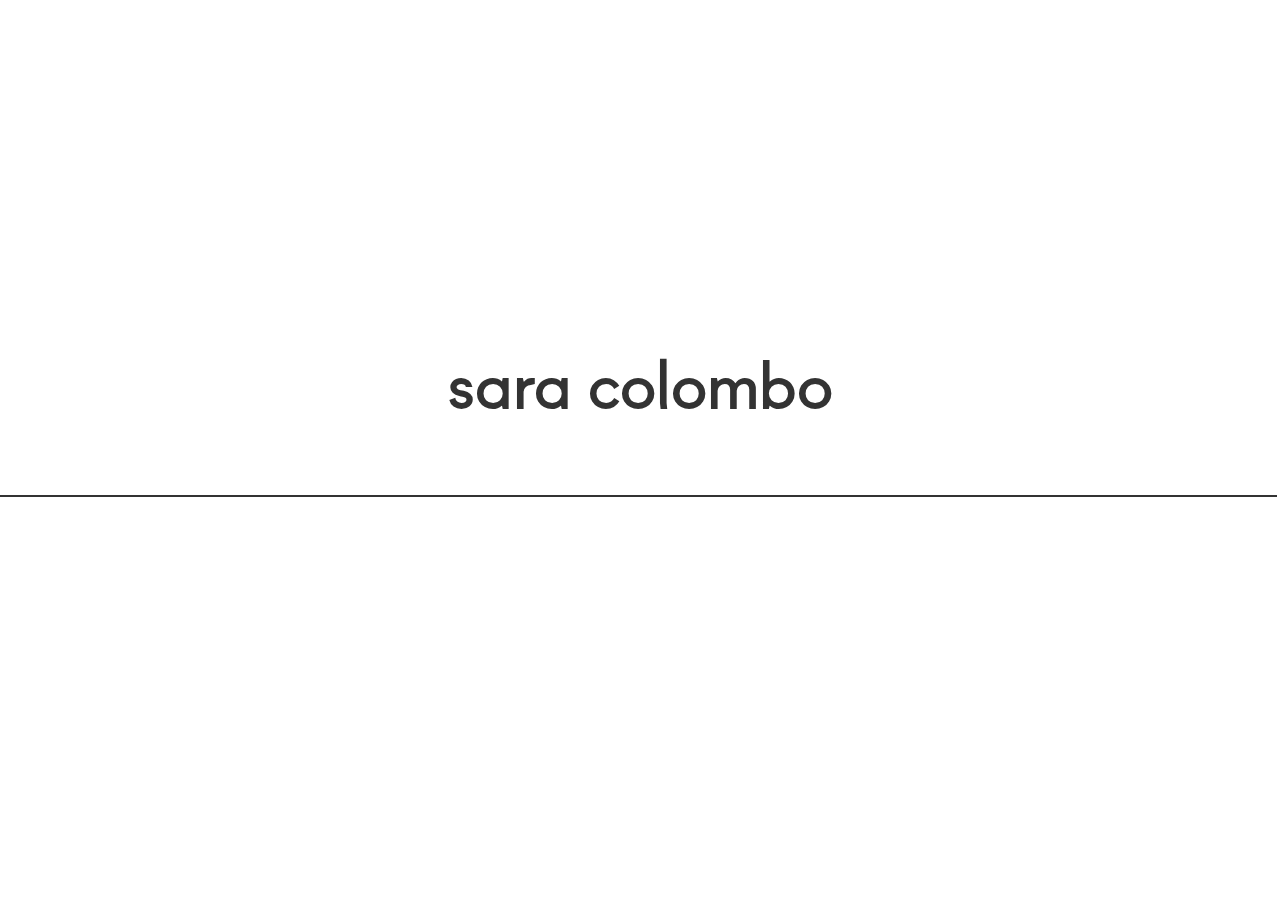
<file: index.html>
<!doctype html><html class="no-js"><head><meta charset="utf-8"><title>Sara Colombo</title><meta content="width=device-width,initial-scale=1,minimum-scale=1,maximum-scale=4,user-scalable=yes" name="viewport"><meta name="keywords" content="sara solombo, fashion designer, bag design, portfolio, fashion projects"><meta name="description" content="Sara Colombo fashion designer portfolio and biography."><meta name="author" content="Giacomo Cusinato"><link rel="apple-touch-icon" href="apple-touch-icon.png"><link rel="stylesheet" href="styles/vendor.css"><link rel="stylesheet" href="styles/main.css"><link rel="stylesheet" href="fonts/fugue/fugue.css"><script src="scripts/vendor/modernizr.js"></script></head><body><!--[if IE]><p class="browserupgrade">You are using an <strong>outdated</strong> browser. Please <a href="http://browsehappy.com/">upgrade your browser</a> to improve your experience.</p><![endif]--><div class="site-loader"><div class="header-wrapper"><h1>sara colombo</h1></div><div class="line"></div></div><div class="bio"><a href="#" class="bio-close">close</a><div class="bio-inner"><div class="bio-text"><p>Hi,</p><p>I’m Sara. I’m a Fashion Designer with a focus on Bag design. I have a passion for innovative pattercutting, functional design and creativity.</p><p>I completed my Bachelor Degree in Fashion Design at IUAV, University of Venice in 2016. During my studies I covered both Menswear and Womenswear and developed a strong skill for both design and pattern cutting. I explored various textile, knitt and print techniques. I have also attended an internship at Alessio Zinato, as a Product Assistant and Pattern Maker, for the brand’s meanswear collection. For my latest academic projects, I focused especially on leather products developing eight accessories collections which were showcased and exhibited during Fashion at IUAV.</p><p>In March 2017 I was one of twelve designers worldwide, selected to attend a 3 month bag design and accessories development course, promoted by IUAV University of Venice in collaboration with Bottega Veneta. During this time I had the opportunity to develop a capsule collection under the mentorship of Bottega Veneta's technicians. This unreal experience was aimed at the development of fully contemporary professionals who are able to create connections between the technical know-how and invention process of the craft, pattern making and the creative vision of the designer.</p><p>During these experiences I learned the value of team-playing, strict timing and short schedules. In these fast paced environments I learnt to be a quick learner and sometimes to find unexpected solutions.</p><p class="reference cv"><a href="images/cv.pdf" download="saracolombo_cv">VIEW CV</a></p><p class="reference letter"><a href="images/reference_letter.pdf" download="saracolombo_reference_letter">REFERENCE LETTER</a></p><p class="reference contact">CONTACT ME</p><p class="reference mail"><a href="mailto:sara.colombo93@gmail.com">sara.colombo93@gmail.com</a></p><p class="author">Made with &#x2665; by <a href="http://giacomocusinato.com" target="_blank">Giacomo Cusinato</a></p></div></div></div><div class="site-content"><a href="#" class="top-link left">back</a> <a href="#" class="top-link right">about</a><div class="project-hero sperduta"><div class="project-title-wrapper"><h1 class="project-title" data-open="sperduta">(s)perduta</h1></div><p class="view-project" data-open="sperduta">VIEW PROJECT</p></div><div class="project-hero firefighters"><div class="project-title-wrapper"><h1 class="project-title" data-open="firefighters">Firefighters</h1></div><p class="view-project" data-open="firefighters">VIEW PROJECT</p></div><div class="project-hero black"><div class="project-title-wrapper"><h1 class="project-title" data-open="black">Proud To Be Black</h1><p class="view-project" data-open="black">VIEW PROJECT</p></div></div><div class="project-hero uppercut"><div class="project-title-wrapper"><h1 class="project-title" data-open="uppercut">Uppercut</h1><p class="view-project" data-open="uppercut">VIEW PROJECT</p></div></div><div class="project-hero roots"><div class="project-title-wrapper"><h1 class="project-title" data-open="roots">Infected Roots</h1><p class="view-project" data-open="roots">VIEW PROJECT</p></div></div><span class="scroll-down">scroll down</span><main><section class="project firefighters"><div class="row section-1"><p class="hero">Firefighters is a project born during the Master of Bag Design and Accessory Development promoted by IUAV in collaboration with Bottega Veneta.</p></div><div class="row section-2"><div class="image"></div><div class="image"></div></div><div class="row section-3"><div class="image"></div></div><div class="row section-4"><div class="slider"><div class="slider-nav left"><div class="slider-arrow-inner"><i class="glyphicon glyphicon-menu-left"></i></div></div><div class="slider-nav right"><div class="slider-arrow-inner"><i class="glyphicon glyphicon-menu-right"></i></div></div><div class="slider-inner"><div class="image"></div><div class="image"></div><div class="image"></div><div class="image"></div></div></div></div><div class="row section-5"><div class="box"><div class="line"></div><p>The search for an aesthetic reference led me to study the American firefighters. I analyzed the uniforms and the various elements that compose them, developing concepts like added elements, hooks, belts and carabiners. These elements are placed in the bags like hanging elements of the small pockets.</p></div><div class="image"></div></div><div class="row section-6"><div class="image"></div></div><div class="row section-7"><div class="slider left"><div class="slider-nav left"><div class="slider-arrow-inner"><i class="glyphicon glyphicon-menu-left"></i></div></div><div class="slider-inner"><div class="image"></div><div class="image"></div><div class="image"></div><div class="image"></div></div></div><div class="slider right"><div class="slider-nav right"><div class="slider-arrow-inner"><i class="glyphicon glyphicon-menu-right"></i></div></div><div class="slider-inner"><div class="image"></div><div class="image"></div><div class="image"></div></div></div></div><div class="row section-8"><div class="image"></div></div><div class="row section-9"><p>I worked on the three-dimensional part of the helmet that crosses the structure like a rib. It becomes the framework element of both bags, accompanying the movements and keeping the curvature.</p></div><div class="row section-10"><div class="image"></div></div><div class="row section-11"><p>Versatility and usefulness were a priority. The backpack should be carried with the handle on the shoulder, like a pack or a shoulder strap. The messenger becomes furnished of different type of pockets, with large spaces directly accessible from the outside.</p><div class="slider"><div class="slider-nav left"><div class="slider-arrow-inner"><i class="glyphicon glyphicon-menu-left"></i></div></div><div class="slider-nav right"><div class="slider-arrow-inner"><i class="glyphicon glyphicon-menu-right"></i></div></div><div class="slider-inner"><div class="image"></div><div class="image"></div><div class="image"></div><div class="image"></div><div class="image"></div><div class="image"></div><div class="image"></div><div class="image"></div><div class="image"></div></div></div></div><div class="row section-12"><div class="image"></div></div><div class="row section-13"><div class="slider"><div class="slider-nav left"><div class="slider-arrow-inner"><i class="glyphicon glyphicon-menu-left"></i></div></div><div class="slider-nav right"><div class="slider-arrow-inner"><i class="glyphicon glyphicon-menu-right"></i></div></div><div class="slider-inner"><div class="image"></div><div class="image"></div><div class="image"></div><div class="image"></div><div class="image"></div><div class="image"></div></div></div></div><div class="next-project-container black"><div class="next-project"><p class="next">NEXT PROJECT</p><p class="title" data-open="black">Proud To Be Black</p></div></div></section><section class="project black"><div class="row section-1"><p class="hero">The Black Panther Party was the main source of inspiration for the birth and development of this project.</p></div><div class="row section-2"><div class="slider left"><div class="slider-nav left"><div class="slider-arrow-inner"><i class="glyphicon glyphicon-menu-left"></i></div></div><div class="slider-inner"><div class="image"></div><div class="image"></div><div class="image"></div><div class="image"></div></div></div><div class="slider right"><div class="slider-nav right"><div class="slider-arrow-inner"><i class="glyphicon glyphicon-menu-right"></i></div></div><div class="slider-inner"><div class="image"></div><div class="image"></div><div class="image"></div></div></div></div><div class="row section-3"><div class="image"></div></div><div class="row section-4"><div class="image"></div></div><div class="row section-5"><div class="box"><div class="line"></div><p>Following a historical and visual study of the theme, the main concepts became clear. The goal was to communicate the fundamental themes: strength, fight, political message. I reworked political posters,related to crucial events of that period, printing them on different textures to obtain a new reading key.</p></div><div class="slider"><div class="slider-nav left"><div class="slider-arrow-inner"><i class="glyphicon glyphicon-menu-left"></i></div></div><div class="slider-nav right"><div class="slider-arrow-inner"><i class="glyphicon glyphicon-menu-right"></i></div></div><div class="slider-inner"><div class="image"></div><div class="image"></div><div class="image"></div><div class="image"></div></div></div><div class="image extra"></div></div><div class="row section-6"><div class="image"></div><div class="image"></div></div><div class="row section-7"><div class="image"></div></div><div class="row section-8"><div class="box"><div class="line"></div><p>To strengthen the accessories, I used military volumes, like backpacks, shoulder bags and holdall. The jackets look like armour due to the reinforced padding and raw finishing. Macro prints met materials such as leather, jacron and jeans.</p></div><div class="slider"><div class="slider-nav left"><div class="slider-arrow-inner"><i class="glyphicon glyphicon-menu-left"></i></div></div><div class="slider-nav right"><div class="slider-arrow-inner"><i class="glyphicon glyphicon-menu-right"></i></div></div><div class="slider-inner"><div class="image"></div><div class="image"></div><div class="image"></div></div></div></div><div class="row section-9"><div class="slider"><div class="slider-nav left"><div class="slider-arrow-inner"><i class="glyphicon glyphicon-menu-left"></i></div></div><div class="slider-nav right"><div class="slider-arrow-inner"><i class="glyphicon glyphicon-menu-right"></i></div></div><div class="slider-inner"><div class="image"></div><div class="image"></div><div class="image"></div></div></div></div><div class="row section-10"><div class="image"></div></div><div class="row section-11"><div class="image"></div></div><div class="row section-12"><div class="line-big"></div><p>The work ended with the presentation of eight accessories that walk the catwalk at Fashion at IUAV 2016.</p></div><div class="row section-13"><div class="image"></div></div><div class="row section-14"><div class="image"></div></div><div class="next-project-container uppercut"><div class="next-project"><p class="next">NEXT PROJECT</p><p class="title" data-open="uppercut">Uppercut</p></div></div></section><section class="project uppercut"><div class="row section-1"><p class="hero">Uppercut purpose was to create accessories inspired by the idea of movement.</p></div><div class="row section-2"><div class="image"></div></div><div class="row section-3"><p>I decided to face this theme reading the movement as a political and moral. So I started an historical research on the subject. I choose the one it felt the closest to me: the suffragette. However, during this study I realized that I needed to strengthen this concept by bringing back a series of physical elements that could help me develop volumes.</p></div><div class="row section-4"><div class="image"></div></div><div class="row section-5"><div class="box"><div class="line"></div><p>I opted for the idea of hybridization thanks to a parallel search whithin the world of boxing women of the ‘30s. This allowed me to bring the idea of movement from the abstract to the concrete. I could then decide materials, shapes, volumes, and colors.</p></div><div class="image"></div></div><div class="row section-6"><div class="image"></div></div><div class="row section-7"><div class="image"></div><div class="box"><div class="line"></div><p>I focused on finishes and details. During this phase I had the chance to experience weaves and finishes. I wanted to hybridize the brandy leather with more technical fabrics. I then created a new material, made by a layer of technical microbase, one of jute and one of synthetic fabric. In some seams I inserted a filetto worked with a waxed lacing piping. This has become the theme of design. For this reason also the puller was replaced with a handmade one.</p></div></div><div class="row section-8"><div class="slider"><div class="slider-nav left"><div class="slider-arrow-inner"><i class="glyphicon glyphicon-menu-left"></i></div></div><div class="slider-nav right"><div class="slider-arrow-inner"><i class="glyphicon glyphicon-menu-right"></i></div></div><div class="slider-inner"><div class="image"></div><div class="image"></div><div class="image"></div><div class="image"></div></div></div></div><div class="row section-9"><p>The care of every detail was an indispensable principle that followed every stage of design.</p><div class="line-big"></div></div><div class="next-project-container roots"><div class="next-project"><p class="next">NEXT PROJECT</p><p class="title" data-open="roots">Infected Roots</p></div></div></section><section class="project roots"><div class="row section-1"><p class="hero">Infected Roots was developed from a feeling that, from inside, becomes external through the creation of an object.</p></div><div class="row section-2"><div class="image"></div><div class="box"><div class="line"></div><p>I started from a deep analysis of the unconscious. Once I identified shapes and volumes, I looked for a fabric that could have the technical features that perfectly suited the idea of the project.</p></div></div><div class="row section-3"><div class="image"></div></div><div class="row section-4"><div class="image"></div><p>After several researches and samples, I decided to use a melange wool that was worked with large knitting needles for the construction of the braid structure.</p></div><div class="row section-5"><div class="image"></div></div><div class="row section-6"><p class="hero">The braid was joined by thinner woolen cord crotchetted , arrange to create a grid that trapped the body. The body is locked in the gown, impending the fluid movements.</p><div class="line-big"></div></div><div class="row section-7"><div class="image"></div></div><div class="next-project-container sperduta"><div class="next-project"><p class="next">NEXT PROJECT</p><p class="title" data-open="sperduta">(s)perduta</p></div></div></section><section class="project sperduta"><div class="row section-1"><p class="hero">(S)perduta is a photographic project developed in team to be a storytelling without words.</p></div><div class="row section-2"><div class="slider"><div class="slider-nav left"><div class="slider-arrow-inner"><i class="glyphicon glyphicon-menu-left"></i></div></div><div class="slider-nav right"><div class="slider-arrow-inner"><i class="glyphicon glyphicon-menu-right"></i></div></div><div class="slider-inner"><div class="image"></div><div class="image"></div><div class="image"></div><div class="image"></div></div></div></div><div class="row section-3"><div class="slider"><div class="slider-nav left"><div class="slider-arrow-inner"><i class="glyphicon glyphicon-menu-left"></i></div></div><div class="slider-nav right"><div class="slider-arrow-inner"><i class="glyphicon glyphicon-menu-right"></i></div></div><div class="slider-inner"><div class="image"></div><div class="image"></div><div class="image"></div><div class="image"></div></div></div><div class="box"><div class="line"></div><p>We were required to work in groups and focus especially on the styling operation. I decided to face this new experience not from a concept, but by doing a research for clothes who themselves told a story. By visiting different thrift shop, we found pieces that have given us a feeling that could be communicated in the way we were thinking.</p></div></div><div class="row section-4"><div class="image"></div><div class="image"></div></div><div class="row section-5"><div class="line-big"></div><p class="hero">She wanders for this abandoned house.<br>Her face is never seen, as a specter without identity, a figure without memory<br>trying to find herself wearing the clothes she finds in that home, living in the environments and<br>trying to fit them but without succeeding.</p></div><div class="row section-6"><div class="image"></div><div class="box"><div class="line"></div><p>This feeling of non-belonging remains. We made the idea of a ghost through blurry photos, motionless and plastic poses.</p></div></div><div class="next-project-container firefighters"><div class="next-project"><p class="next">NEXT PROJECT</p><p class="title" data-open="firefighters">Firefighters</p></div></div></section></main></div><script>!function(e,t,a,n,c,o){e.GoogleAnalyticsObject=n,e[n]||(e[n]=function(){(e[n].q=e[n].q||[]).push(arguments)}),e[n].l=+new Date,c=t.createElement(a),o=t.getElementsByTagName(a)[0],c.src="https://www.google-analytics.com/analytics.js",o.parentNode.insertBefore(c,o)}(window,document,"script","ga"),ga("create","UA-XXXXX-X"),ga("send","pageview")</script><script src="scripts/vendor.js"></script><script src="scripts/main.js"></script></body></html>
</file>
<file: fonts/fugue/fugue.css>
/*! Generated by Font Squirrel (https://www.fontsquirrel.com) on June 22, 2017 */



@font-face {
    font-family: 'Fugue Regular';
    src: url('fugue_regular-webfont.woff2') format('woff2'),
         url('fugue_regular-webfont.woff') format('woff');
    font-weight: normal;
    font-style: normal;

}
</file>
